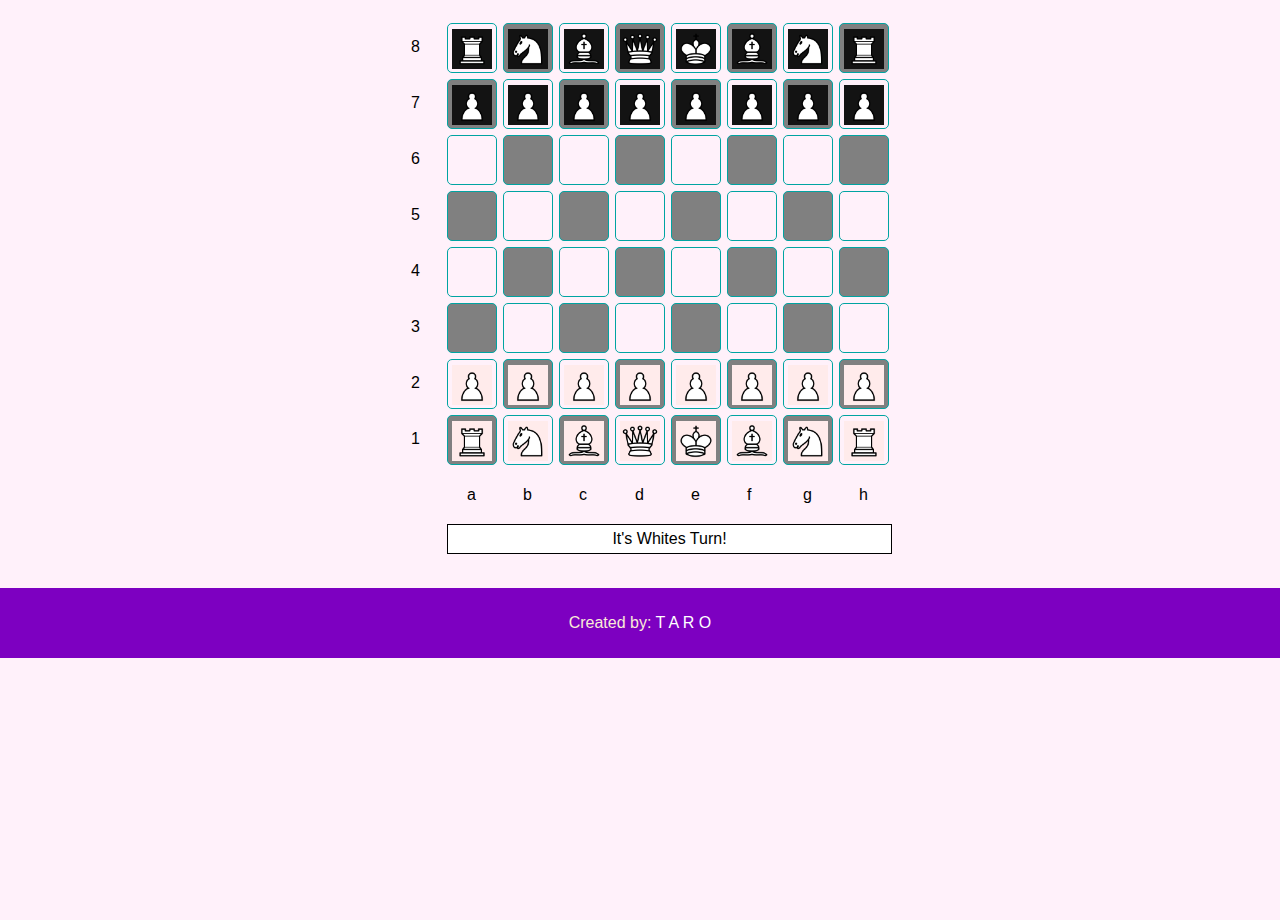
<file: index.html>
<!Doctype html>
<html lang="en">
<head>
    <meta charset="UTF-8">
    <meta name="viewport" content="width=device-width, initial-scale=1.0">  
    <link rel="stylesheet" type="text/css" href="style.css">
    <title>Chess Game</title>
</head>
<body>
    <div id ="game">

        <div class="cellprefix">8</div>
        <div class="gamecell" id="1_8"></div>
        <div class="gamecell grey" id="2_8"></div>
        <div class="gamecell" id="3_8"></div>
        <div class="gamecell grey" id="4_8"></div>
        <div class="gamecell" id="5_8"></div>
        <div class="gamecell grey" id="6_8"></div>
        <div class="gamecell" id="7_8"></div>
        <div class="gamecell grey" id="8_8"></div>

        <div class="cellprefix">7</div>
        <div class="gamecell grey" id="1_7"></div>
        <div class="gamecell" id="2_7"></div>
        <div class="gamecell grey" id="3_7"></div>
        <div class="gamecell" id="4_7"></div>
        <div class="gamecell grey" id="5_7"></div>
        <div class="gamecell" id="6_7"></div>
        <div class="gamecell grey" id="7_7"></div>
        <div class="gamecell" id="8_7"></div>

        <div class="cellprefix">6</div>
        <div class="gamecell" id="1_6"></div>
        <div class="gamecell grey" id="2_6"></div>
        <div class="gamecell" id="3_6"></div>
        <div class="gamecell grey" id="4_6"></div>
        <div class="gamecell" id="5_6"></div>
        <div class="gamecell grey" id="6_6"></div>
        <div class="gamecell" id="7_6"></div>
        <div class="gamecell grey" id="8_6"></div>

        <div class="cellprefix">5</div>
        <div class="gamecell grey" id="1_5"></div>
        <div class="gamecell" id="2_5"></div>
        <div class="gamecell grey" id="3_5"></div>
        <div class="gamecell" id="4_5"></div>
        <div class="gamecell grey" id="5_5"></div>
        <div class="gamecell" id="6_5"></div>
        <div class="gamecell grey" id="7_5"></div>
        <div class="gamecell" id="8_5"></div>

        <div class="cellprefix">4</div>
        <div class="gamecell" id="1_4"></div>
        <div class="gamecell grey" id="2_4"></div>
        <div class="gamecell" id="3_4"></div>
        <div class="gamecell grey" id="4_4"></div>
        <div class="gamecell" id="5_4"></div>
        <div class="gamecell grey" id="6_4"></div>
        <div class="gamecell" id="7_4"></div>
        <div class="gamecell grey" id="8_4"></div>

        <div class="cellprefix">3</div>
        <div class="gamecell grey" id="1_3"></div>
        <div class="gamecell" id="2_3"></div>
        <div class="gamecell grey" id="3_3"></div>
        <div class="gamecell" id="4_3"></div>
        <div class="gamecell grey" id="5_3"></div>
        <div class="gamecell" id="6_3"></div>
        <div class="gamecell grey" id="7_3"></div>
        <div class="gamecell" id="8_3"></div>

        <div class="cellprefix">2</div>
        <div class="gamecell" id="1_2"></div>
        <div class="gamecell grey" id="2_2"></div>
        <div class="gamecell" id="3_2"></div>
        <div class="gamecell grey" id="4_2"></div>
        <div class="gamecell" id="5_2"></div>
        <div class="gamecell grey" id="6_2"></div>
        <div class="gamecell" id="7_2"></div>
        <div class="gamecell grey" id="8_2"></div>

        <div class="cellprefix">1</div>
        <div class="gamecell grey" id="1_1"></div>
        <div class="gamecell" id="2_1"></div>
        <div class="gamecell grey" id="3_1"></div>
        <div class="gamecell" id="4_1"></div>
        <div class="gamecell grey" id="5_1"></div>
        <div class="gamecell" id="6_1"></div>
        <div class="gamecell grey" id="7_1"></div>
        <div class="gamecell" id="8_1"></div>


        <div class="cellprefix"></div>
        <div class="cellprefix">a</div>
        <div class="cellprefix">b</div>
        <div class="cellprefix">c</div>
        <div class="cellprefix">d</div>
        <div class="cellprefix">e</div>
        <div class="cellprefix">f</div>
        <div class="cellprefix">g</div>
        <div class="cellprefix">h</div>
        <div id="turn"> It's Whites Turn!</div>
    </div>


    <script src="script.js"></script>
</body>

<footer>
    <div id="created">
        <p>Created by: <a href="https://github.com/GabrielSiwa">T A R O</p></a>
</footer>
</html>
</file>
<file: style.css>
html, body {
    width: 100%;
    height: 100%;
    margin: 0;
    font-family: sans-serif;
    box-sizing: border-box;
    background-color: rgb(255, 241, 250);
}

footer {
    margin-top: 5%;
    position: relative;
    bottom: 0;
    width: 100%;
    text-align: center;
    background-color: #7d00c1;
    padding: 10px 0;
    color: antiquewhite;
}

a {
    color: #ffffff;
    text-decoration: none;
}


*, *::before, *::after {
    box-sizing: border-box;
}

#turn {
    max-width: 445px;
    max-height: 30px;
    width: 100%;
    height: 100%;
    position: relative;
    float: left;
    border: 1px solid black;
    border-style: solid;
    text-align: center;
    padding-top: 5px;
    background: #fff;
    transition: 0.85s linear;
    margin-left: 59px;
}

.turnhighlight {
    background: #5cb85c;
    color: #fff;
}

#game {
    max-height: 504px;
    max-width: 504px;
    width: 100%;
    height: 100%;
    position: relative;
    margin: 20px auto;
}

.cellprefix {
    width: 100%;
    height: 100%;
    max-width: 50px;
    max-height: 50px;
    float: left;
    margin: 3px;
    padding: 15px 0 0 20px;
}

.gamecell {
    border: 1px solid #00a4a2;
    width: 100%;
    height: 100%;
    max-height: 50px;
    max-width: 50px;
    float: left;
    margin: 3px;
    transition: all 0.5s ease-in-out;
    border-radius: 5px;
    padding: 0 0 0 4px;
    font-size: 30pt;
    cursor: pointer;
    z-index: 1;
}

.gamecell:hover {
    background: #3eface;
    color: #fff;
}

.grey {
    background-color: grey;
}

.green {
    background: lightgreen;
}

.piece {
    margin-top: 5px;
    padding: 10px;
    width: 40px;
    height: 40px;
    background-size: cover;
    background-position: center;
}

.white {
    background-color: rgb(255, 235, 235);
}

.black {
    background-color: rgb(19, 19, 19);
}

.pawn {
    background-image: url('img/white-pawn.png');
}

.rook {
    background-image: url('img/white-rook.png');
}

.knight {
    background-image: url('img/white-knight.png');
}

.bishop {
    background-image: url('img/white-bishop.png');
}

.queen {
    background-image: url('img/white-queen.png');
}

.king {
    background-image: url('img/white-king.png');
}


.shake-little {
    display: inline-block;
    transform-origin: center center;
}

.shake-freeze, .shake-constant--hover:hover,
.shake-trigger:hover .shake-constant.shake-constant--hover {
    animation-play-state: running;
}

.shake-freeze:hover, 
.shake-trigger:hover, .shake-freeze, .shake-little:hover,
.shake-trigger:hover .shake-little {
    animation-play-state: running;
}

@keyframes shake-little {
    0%, 100% {
        transform: translateX(0);
    }
    10%, 30%, 50%, 70%, 90% {
        transform: translateX(-10px);
    }
    20%, 40%, 60%, 80% {
        transform: translateX(10px);
    }
}
</file>
